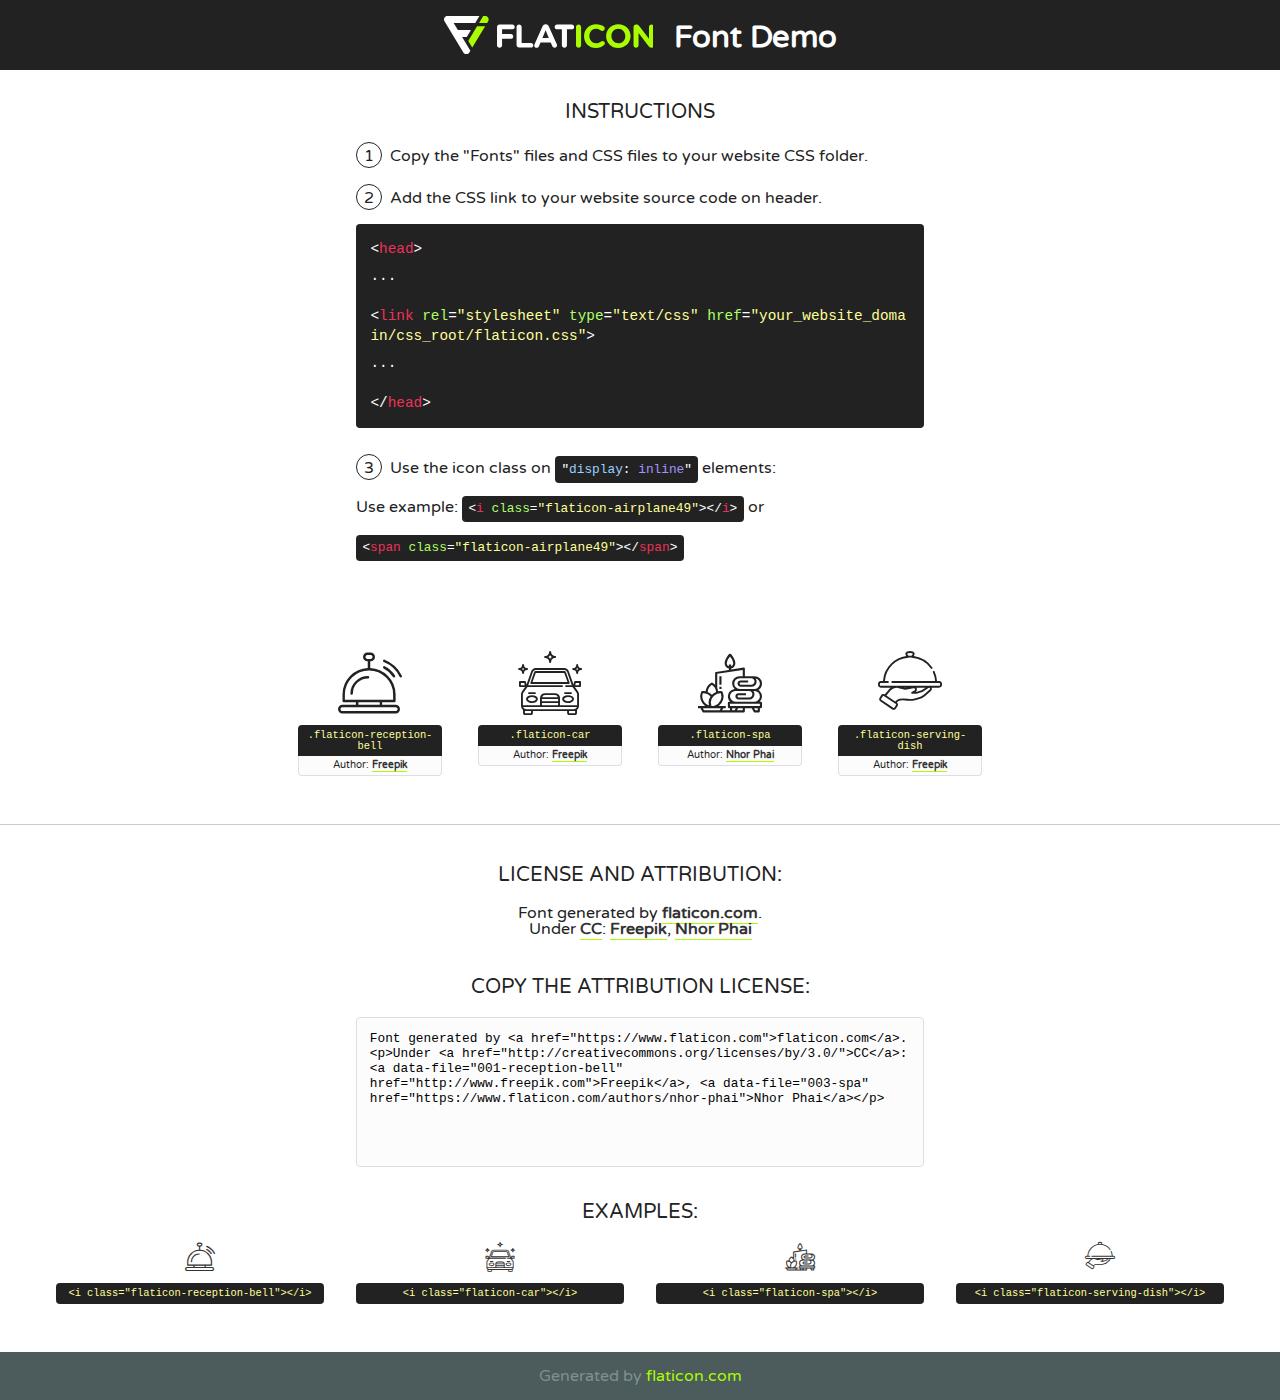
<file: static/fonts/flaticon/font/flaticon.html>
<!DOCTYPE html>
<!--
  Flaticon icon font: Flaticon
  Creation date: 06/11/2018 21:42
-->
<html>
<!DOCTYPE html>
<html>

<head>
    <title>Flaticon WebFont</title>
    <link href="http://fonts.googleapis.com/css?family=Varela+Round" rel="stylesheet" type="text/css" />
    <link rel="stylesheet" type="text/css" href="flaticon.css">
    <meta charset="UTF-8">
    <style>
    html, body, div, span, applet, object, iframe,
    h1, h2, h3, h4, h5, h6, p, blockquote, pre,
    a, abbr, acronym, address, big, cite, code,
    del, dfn, em, img, ins, kbd, q, s, samp,
    small, strike, strong, sub, sup, tt, var,
    b, u, i, center,
    dl, dt, dd, ol, ul, li,
    fieldset, form, label, legend,
    table, caption, tbody, tfoot, thead, tr, th, td,
    article, aside, canvas, details, embed, 
    figure, figcaption, footer, header, hgroup, 
    menu, nav, output, ruby, section, summary,
    time, mark, audio, video {
        margin: 0;
        padding: 0;
        border: 0;
        font-size: 100%;
        font: inherit;
        vertical-align: baseline;
    }
    /* HTML5 display-role reset for older browsers */
    article, aside, details, figcaption, figure, 
    footer, header, hgroup, menu, nav, section {
        display: block;
    }
    body {
        line-height: 1;
    }
    ol, ul {
        list-style: none;
    }
    blockquote, q {
        quotes: none;
    }
    blockquote:before, blockquote:after,
    q:before, q:after {
        content: '';
        content: none;
    }
    table {
        border-collapse: collapse;
        border-spacing: 0;
    }
    body {
        font-family: 'Varela Round', Helvetica, Arial, sans-serif;
        font-size: 16px;
        color: #222;
    }
    a {
        color: #333;
        border-bottom: 1px solid #a9fd00;
        font-weight: bold;
        text-decoration: none;
    }
    * {
        -moz-box-sizing: border-box;
        -webkit-box-sizing: border-box;
        box-sizing: border-box;
        margin: 0;
        padding: 0;
    }
    [class^="flaticon-"]:before, [class*=" flaticon-"]:before, [class^="flaticon-"]:after, [class*=" flaticon-"]:after {
        font-family: Flaticon;
        font-size: 30px;
        font-style: normal;
        margin-left: 20px;
        color: #333;
    }
    .wrapper {
        max-width: 600px;
        margin: auto;
        padding: 0 1em;
    }
    .title {
        font-size: 1.25em;
        text-align: center;
        margin-bottom: 1em;
        text-transform: uppercase;
    }
    header {
        text-align: center;
        background-color: #222;
        color: #fff;
        padding: 1em;
    }
    header .logo {
        width: 210px;
        height: 38px;
        display: inline-block;
        vertical-align: middle;
        margin-right: 1em;
        border: none;
    }
    header strong {
        font-size: 1.95em;
        font-weight: bold;
        vertical-align: middle;
        margin-top: 5px;
        display: inline-block;
    }
    .demo {
        margin: 2em auto;
        line-height: 1.25em;
    }
    .demo ul li {
        margin-bottom: 1em;
    }
    .demo ul li .num {
        color: #222;
        border-radius: 20px;
        display: inline-block;
        width: 26px;
        padding: 3px;
        height: 26px;
        text-align: center;
        margin-right: 0.5em;
        border: 1px solid #222;
    }
    .demo ul li code {
        background-color: #222;
        border-radius: 4px;
        padding: 0.25em 0.5em;
        display: inline-block;
        color: #fff;
        font-family: Consolas,Monaco,Lucida Console,Liberation Mono,DejaVu Sans Mono,Bitstream Vera Sans Mono,Courier New, monospace;
        font-weight: lighter;
        margin-top: 1em;
        font-size: 0.8em;
        word-break: break-all;
    }
    .demo ul li code.big {
        padding: 1em;
        font-size: 0.9em;
    }
    .demo ul li code .red {
        color: #EF3159;
    }
    .demo ul li code .green {
        color: #ACFF65;
    }
    .demo ul li code .yellow {
        color: #FFFF99;
    }
    .demo ul li code .blue {
        color: #99D3FF;
    }
    .demo ul li code .purple {
        color: #A295FF;
    }
    .demo ul li code .dots {
        margin-top: 0.5em;
        display: block;
    }
    #glyphs {
        border-bottom: 1px solid #ccc;
        padding: 2em 0;
        text-align: center;
    }
    .glyph {
        display: inline-block;
        width: 9em;
        margin: 1em;
        text-align: center;
        vertical-align: top;
        background: #FFF;
    }
    .glyph .glyph-icon {
        padding: 10px;
        display: block;
        font-family:"Flaticon";
        font-size: 64px;
        line-height: 1;
    }
    .glyph .glyph-icon:before {
        font-size: 64px;
        color: #222;
        margin-left: 0;
    }
    .class-name {
        font-size: 0.65em;
        background-color: #222;
        color: #fff;
        border-radius: 4px 4px 0 0;
        padding: 0.5em;
        color: #FFFF99;
        font-family: Consolas,Monaco,Lucida Console,Liberation Mono,DejaVu Sans Mono,Bitstream Vera Sans Mono,Courier New, monospace;
    }
    .author-name {
        font-size: 0.6em;
        background-color: #fcfcfd;
        border: 1px solid #DEDEE4;
        border-top: 0;
        border-radius: 0 0 4px 4px;
        padding: 0.5em;
    }
    .class-name:last-child {
        font-size: 10px;
        color:#888;
    }
    .class-name:last-child a {
        font-size: 10px;
        color:#555;
    }
    .class-name:last-child a:hover {
        color:#a9fd00;
    }
    .glyph > input {
        display: block;
        width: 100px;
        margin: 5px auto;
        text-align: center;
        font-size: 12px;
        cursor: text;
    }
    .glyph > input.icon-input {
        font-family:"Flaticon";
        font-size: 16px;
        margin-bottom: 10px;
    }
    .attribution .title {
        margin-top: 2em;
    }
    .attribution textarea {
        background-color: #fcfcfd;
        padding: 1em;
        border: none;
        box-shadow: none;
        border: 1px solid #DEDEE4;
        border-radius: 4px;
        resize: none;
        width: 100%;
        height: 150px;
        font-size: 0.8em;
        font-family: Consolas,Monaco,Lucida Console,Liberation Mono,DejaVu Sans Mono,Bitstream Vera Sans Mono,Courier New, monospace;
        -webkit-appearance: none;
    }
    .iconsuse {
        margin: 2em auto;
        text-align: center;
        max-width: 1200px;
    }
    .iconsuse:after {
        content: '';
        display: table;
        clear: both;
    }
    .iconsuse .image {
        float: left;
        width: 25%;
        padding: 0 1em;
    }
    .iconsuse .image p {
        margin-bottom: 1em;
    }
    .iconsuse .image span {
        display: block;
        font-size: 0.65em;
        background-color: #222;
        color: #fff;
        border-radius: 4px;
        padding: 0.5em;
        color: #FFFF99;
        margin-top: 1em;
        font-family: Consolas,Monaco,Lucida Console,Liberation Mono,DejaVu Sans Mono,Bitstream Vera Sans Mono,Courier New, monospace;
    }
    #footer {
        text-align: center;
        background-color: #4C5B5C;
        color: #7c9192;
        padding: 1em;
    }
    #footer a {
        border: none;
        color: #a9fd00;
        font-weight: normal;
    }
    @media (max-width: 960px) {
        .iconsuse .image {
            width: 50%;
        }
    }
    @media (max-width: 560px) {
        .iconsuse .image {
            width: 100%;
        }
    }
    </style>
</head>

<body class="characters-off">

    <header>
        <a href="https://www.flaticon.com" target="_blank" class="logo">
            <svg version="1.1" xmlns="http://www.w3.org/2000/svg" xmlns:xlink="http://www.w3.org/1999/xlink" xmlns:a="http://ns.adobe.com/AdobeSVGViewerExtensions/3.0/" viewBox="0 0 560.875 102.036" enable-background="new 0 0 560.875 102.036" xml:space="preserve">
                <defs>
                </defs>
                <g>
                    <g class="letters">
                        <path fill="#ffffff" d="M141.596,29.675c0-3.777,2.985-6.767,6.764-6.767h34.438c3.426,0,6.15,2.728,6.15,6.15
                        c0,3.43-2.724,6.149-6.15,6.149h-27.674v13.091h23.719c3.429,0,6.151,2.724,6.151,6.15c0,3.43-2.723,6.149-6.151,6.149h-23.719
                        v17.574c0,3.773-2.986,6.761-6.764,6.761c-3.779,0-6.764-2.989-6.764-6.761V29.675z"></path>
                        <path fill="#ffffff" d="M193.844,29.149c0-3.781,2.985-6.767,6.764-6.767c3.776,0,6.763,2.985,6.763,6.767v42.957h25.039
                        c3.426,0,6.149,2.726,6.149,6.153c0,3.425-2.723,6.15-6.149,6.15h-31.802c-3.779,0-6.764-2.986-6.764-6.768V29.149z"></path>
                        <path fill="#ffffff" d="M241.891,75.71l21.438-48.407c1.492-3.341,4.215-5.357,7.906-5.357h0.792
                        c3.686,0,6.323,2.017,7.815,5.357l21.439,48.407c0.436,0.967,0.701,1.845,0.701,2.723c0,3.602-2.809,6.501-6.414,6.501
                        c-3.161,0-5.269-1.845-6.499-4.655l-4.132-9.661h-27.059l-4.301,10.102c-1.144,2.631-3.426,4.214-6.237,4.214
                        c-3.517,0-6.24-2.81-6.24-6.325C241.1,77.64,241.451,76.677,241.891,75.71z M279.932,58.666l-8.521-20.297l-8.526,20.297H279.932
                        z"></path>
                        <path fill="#ffffff" d="M314.864,35.387H301.86c-3.429,0-6.239-2.813-6.239-6.238c0-3.429,2.811-6.24,6.239-6.24h39.533
                        c3.426,0,6.237,2.811,6.237,6.24c0,3.425-2.811,6.238-6.237,6.238h-13.001v42.785c0,3.773-2.99,6.761-6.764,6.761
                        c-3.779,0-6.764-2.989-6.764-6.761V35.387z"></path>
                        <path fill="#A9FD00" d="M352.615,29.149c0-3.781,2.985-6.767,6.767-6.767c3.774,0,6.761,2.985,6.761,6.767v49.024
                        c0,3.773-2.987,6.761-6.761,6.761c-3.781,0-6.767-2.989-6.767-6.761V29.149z"></path>
                        <path fill="#A9FD00" d="M374.132,53.836v-0.179c0-17.481,13.178-31.801,32.065-31.801c9.22,0,15.459,2.458,20.557,6.238
                        c1.402,1.054,2.637,2.985,2.637,5.357c0,3.692-2.985,6.59-6.681,6.59c-1.845,0-3.071-0.702-4.044-1.319
                        c-3.776-2.813-7.729-4.393-12.562-4.393c-10.364,0-17.831,8.611-17.831,19.154v0.173c0,10.542,7.291,19.329,17.831,19.329
                        c5.715,0,9.492-1.756,13.359-4.834c1.049-0.874,2.458-1.491,4.039-1.491c3.429,0,6.325,2.813,6.325,6.236
                        c0,2.106-1.056,3.78-2.282,4.834c-5.539,4.834-12.036,7.733-21.878,7.733C387.572,85.464,374.132,71.493,374.132,53.836z"></path>
                        <path fill="#A9FD00" d="M433.009,53.836v-0.179c0-17.481,13.79-31.801,32.766-31.801c18.981,0,32.592,14.143,32.592,31.628v0.173
                        c0,17.483-13.785,31.807-32.769,31.807C446.625,85.464,433.009,71.32,433.009,53.836z M484.224,53.836v-0.179
                        c0-10.539-7.725-19.326-18.626-19.326c-10.893,0-18.449,8.611-18.449,19.154v0.173c0,10.542,7.73,19.329,18.626,19.329
                        C476.676,72.986,484.224,64.378,484.224,53.836z"></path>
                        <path fill="#A9FD00" d="M506.233,29.321c0-3.774,2.99-6.763,6.767-6.763h1.401c3.252,0,5.183,1.583,7.029,3.953l26.093,34.265
                        V29.059c0-3.692,2.99-6.677,6.681-6.677c3.683,0,6.671,2.985,6.671,6.677v48.934c0,3.78-2.987,6.765-6.764,6.765h-0.436
                        c-3.257,0-5.188-1.581-7.034-3.953l-27.056-35.492v32.944c0,3.687-2.985,6.676-6.678,6.676c-3.683,0-6.673-2.989-6.673-6.676
                        V29.321z"></path>
                    </g>
                    <g class="insignia">
                        <path fill="#ffffff" d="M48.372,56.137h12.517l11.156-18.537H37.186L25.688,18.539h57.825L94.668,0H9.271
                        C5.925,0,2.842,1.801,1.198,4.716c-1.644,2.907-1.593,6.482,0.134,9.343l50.38,83.501c1.678,2.781,4.689,4.476,7.938,4.476
                        c3.246,0,6.257-1.695,7.935-4.476l2.898-4.804L48.372,56.137z"></path>
                        <g class="i">
                            <path fill="#A9FD00" d="M93.575,18.539h0.031v0.004l21.652,0.004l2.705-4.488c1.727-2.861,1.778-6.436,0.133-9.343
                            C116.454,1.801,113.371,0,110.026,0h-5.294L93.575,18.539z"></path>
                            <polygon fill="#A9FD00" points="88.291,27.356 64.725,66.486 75.519,84.404 109.942,27.356"></polygon>
                        </g>
                    </g>
                </g>
            </svg>
        </a>
        <strong>Font Demo</strong>
    </header>


    <section class="demo wrapper">

        <p class="title">Instructions</p>

        <ul>
            <li>
                <span class="num">1</span>Copy the "Fonts" files and CSS files to your website CSS folder.
            </li>
            <li>
                <span class="num">2</span>Add the CSS link to your website source code on header.
                <code class="big">
                    &lt;<span class="red">head</span>&gt;
                    <br/><span class="dots">...</span>
                    <br/>&lt;<span class="red">link</span> <span class="green">rel</span>=<span class="yellow">"stylesheet"</span> <span class="green">type</span>=<span class="yellow">"text/css"</span> <span class="green">href</span>=<span class="yellow">"your_website_domain/css_root/flaticon.css"</span>&gt;
                    <br/><span class="dots">...</span>
                    <br/>&lt;/<span class="red">head</span>&gt;
                </code>
            </li>

            <li>
                <p>
                    <span class="num">3</span>Use the icon class on <code>"<span class="blue">display</span>:<span class="purple"> inline</span>"</code> elements:
                    <br />
                    Use example: <code>&lt;<span class="red">i</span> <span class="green">class</span>=<span class="yellow">&quot;flaticon-airplane49&quot;</span>&gt;&lt;/<span class="red">i</span>&gt;</code> or <code>&lt;<span class="red">span</span> <span class="green">class</span>=<span class="yellow">&quot;flaticon-airplane49&quot;</span>&gt;&lt;/<span class="red">span</span>&gt;</code>
            </li>
        </ul>

    </section>




   <section id="glyphs">          
    
      
        <div class="glyph"><div class="glyph-icon flaticon-reception-bell"></div>
            <div class="class-name">.flaticon-reception-bell</div>
            <div class="author-name">Author: <a data-file="001-reception-bell" href="http://www.freepik.com">Freepik</a> </div> 
        </div>        
        
        <div class="glyph"><div class="glyph-icon flaticon-car"></div>
            <div class="class-name">.flaticon-car</div>
            <div class="author-name">Author: <a data-file="002-car" href="http://www.freepik.com">Freepik</a> </div> 
        </div>        
        
        <div class="glyph"><div class="glyph-icon flaticon-spa"></div>
            <div class="class-name">.flaticon-spa</div>
            <div class="author-name">Author: <a data-file="003-spa" href="https://www.flaticon.com/authors/nhor-phai">Nhor Phai</a> </div> 
        </div>        
        
        <div class="glyph"><div class="glyph-icon flaticon-serving-dish"></div>
            <div class="class-name">.flaticon-serving-dish</div>
            <div class="author-name">Author: <a data-file="004-serving-dish" href="http://www.freepik.com">Freepik</a> </div> 
        </div>        
        

    </section>



    <section class="attribution wrapper"   style="text-align:center;">

      <div class="title">License and attribution:</div><div class="attrDiv">Font generated by <a href="https://www.flaticon.com">flaticon.com</a>. <div><p>Under <a href="http://creativecommons.org/licenses/by/3.0/">CC</a>: <a data-file="001-reception-bell" href="http://www.freepik.com">Freepik</a>, <a data-file="003-spa" href="https://www.flaticon.com/authors/nhor-phai">Nhor Phai</a></p>  </div>
      </div>
      <div class="title">Copy the Attribution License:</div>

    <textarea onclick="this.focus();this.select();">Font generated by &lt;a href=&quot;https://www.flaticon.com&quot;&gt;flaticon.com&lt;/a&gt;. <p>Under <a href="http://creativecommons.org/licenses/by/3.0/">CC</a>: <a data-file="001-reception-bell" href="http://www.freepik.com">Freepik</a>, <a data-file="003-spa" href="https://www.flaticon.com/authors/nhor-phai">Nhor Phai</a></p>  
     </textarea>

    </section>

    <section class="iconsuse">

          <div class="title">Examples:</div>            
             
            <div class="image">
                <p>
                    <i class="glyph-icon flaticon-reception-bell"></i> 
                    <span>&lt;i class=&quot;flaticon-reception-bell&quot;&gt;&lt;/i&gt;</span>
                </p>
            </div>
            
            <div class="image">
                <p>
                    <i class="glyph-icon flaticon-car"></i> 
                    <span>&lt;i class=&quot;flaticon-car&quot;&gt;&lt;/i&gt;</span>
                </p>
            </div>
            
            <div class="image">
                <p>
                    <i class="glyph-icon flaticon-spa"></i> 
                    <span>&lt;i class=&quot;flaticon-spa&quot;&gt;&lt;/i&gt;</span>
                </p>
            </div>
            
            <div class="image">
                <p>
                    <i class="glyph-icon flaticon-serving-dish"></i> 
                    <span>&lt;i class=&quot;flaticon-serving-dish&quot;&gt;&lt;/i&gt;</span>
                </p>
            </div>
                       
        </div>
                            
    </section>

<div id="footer">
    <div>Generated by <a href="https://www.flaticon.com">flaticon.com</a>
    </div>
</div>



</body>
</html>
</file>
<file: static/fonts/flaticon/font/flaticon.css>
/*
  	Flaticon icon font: Flaticon
  	Creation date: 06/11/2018 21:42
  	*/

@font-face {
  font-family: "Flaticon";
  src: url("./Flaticon.eot");
  src: url("./Flaticon.eot?#iefix") format("embedded-opentype"),
       url("./Flaticon.woff") format("woff"),
       url("./Flaticon.ttf") format("truetype"),
       url("./Flaticon.svg#Flaticon") format("svg");
  font-weight: normal;
  font-style: normal;
}

@media screen and (-webkit-min-device-pixel-ratio:0) {
  @font-face {
    font-family: "Flaticon";
    src: url("./Flaticon.svg#Flaticon") format("svg");
  }
}

[class^="flaticon-"]:before, [class*=" flaticon-"]:before,
[class^="flaticon-"]:after, [class*=" flaticon-"]:after {   
  font-family: Flaticon;
        font-size: 20px;
font-style: normal;
margin-left: 20px;
}

.flaticon-reception-bell:before { content: "\f100"; }
.flaticon-car:before { content: "\f101"; }
.flaticon-spa:before { content: "\f102"; }
.flaticon-serving-dish:before { content: "\f103"; }
</file>
